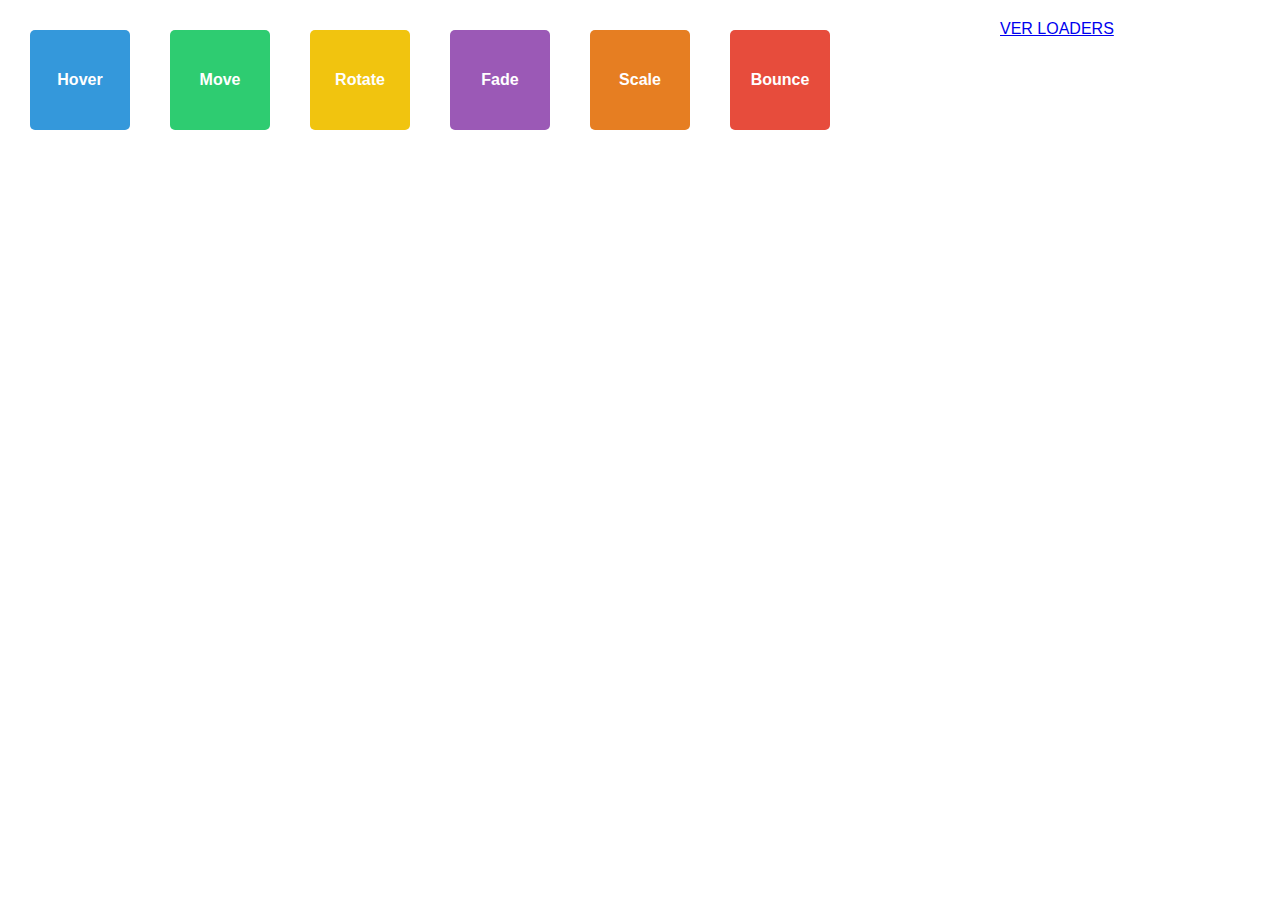
<file: index.html>
<!DOCTYPE html>
<html lang="en">
<head>
    <meta charset="UTF-8">
    <meta name="viewport" content="width=device-width, initial-scale=1.0">
    <title>CSS Animations</title>
    <link rel="stylesheet" href="styles.css">
</head>
<body>
    <div class="box transition-box">Hover</div>
    <div class="box movement-box">Move</div>
    <div class="box rotation-box">Rotate</div>
    <div class="box fade-box">Fade</div>
    <div class="box scale-box">Scale</div>
    <div class="box bounce-box">Bounce</div>
    <div class="box color-box">Color</div>

    <a href="loaders.html">VER LOADERS</a>
</body>
</html>
</file>
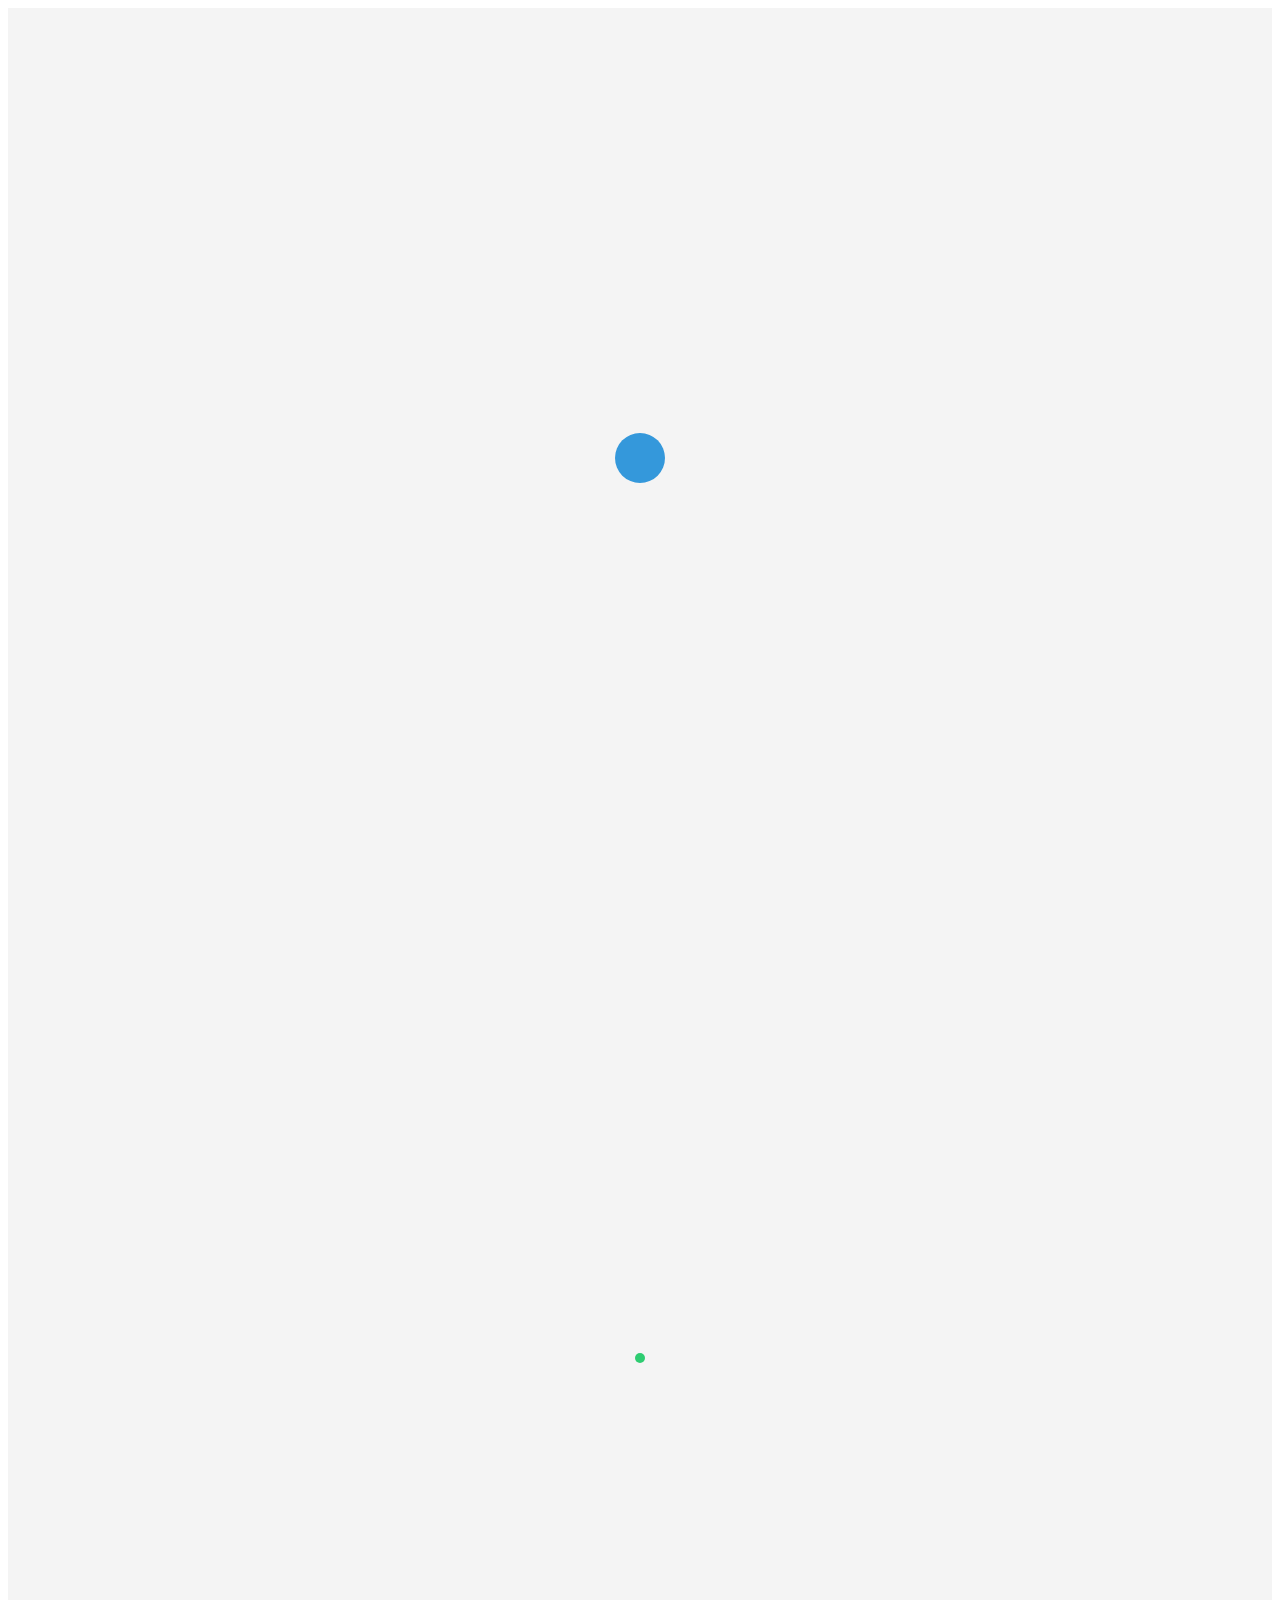
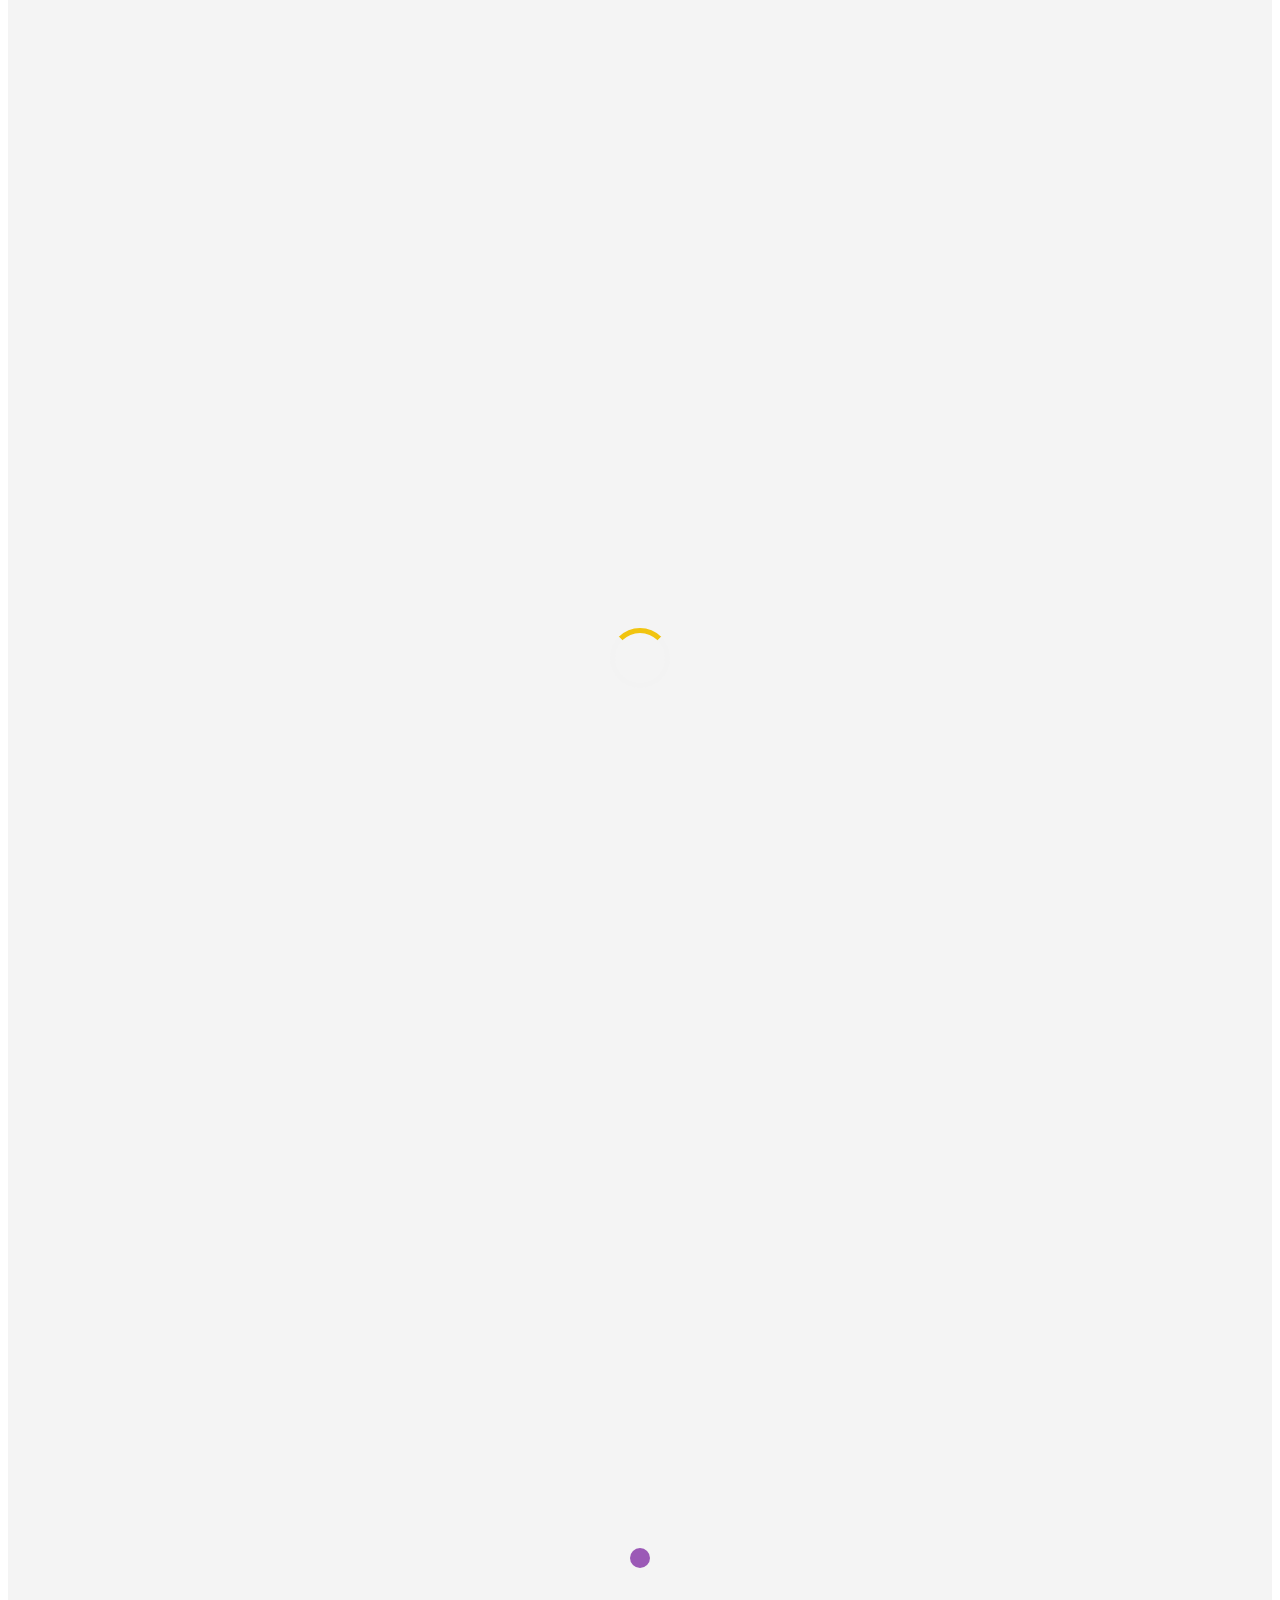
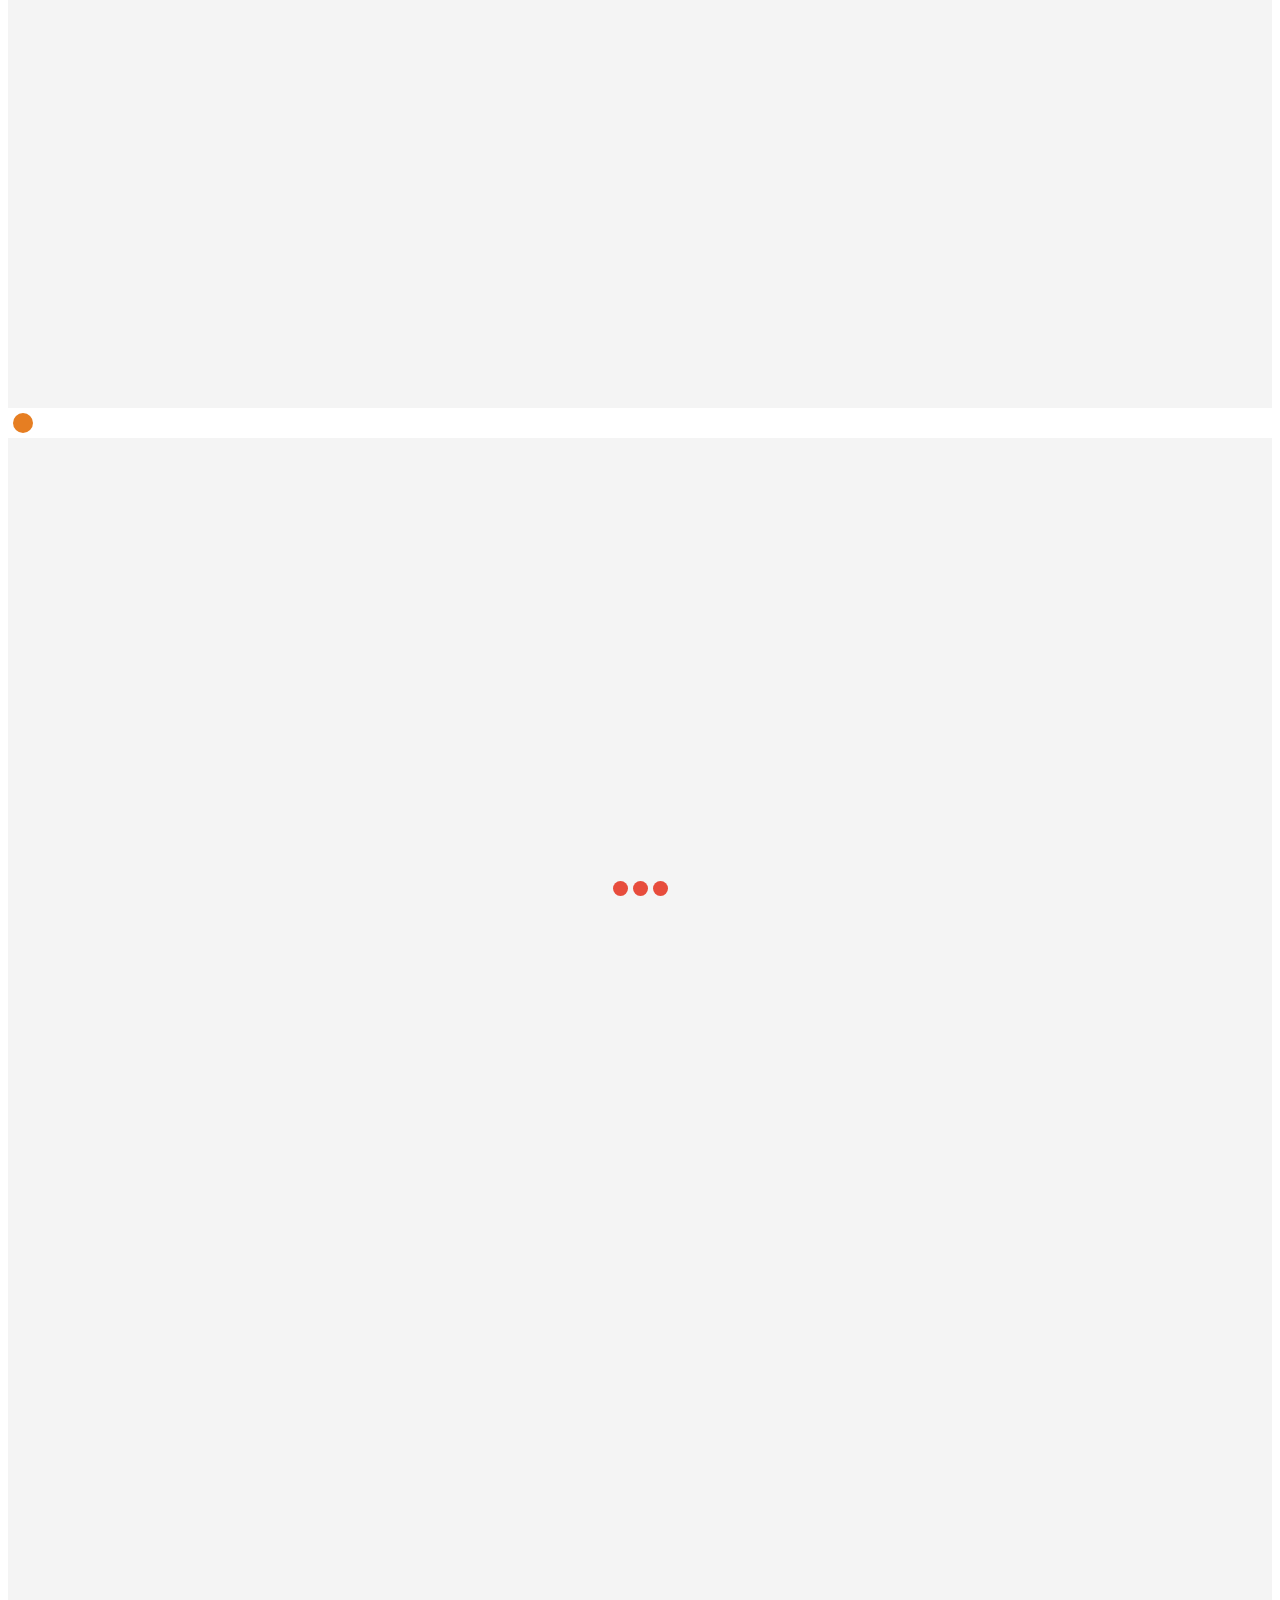
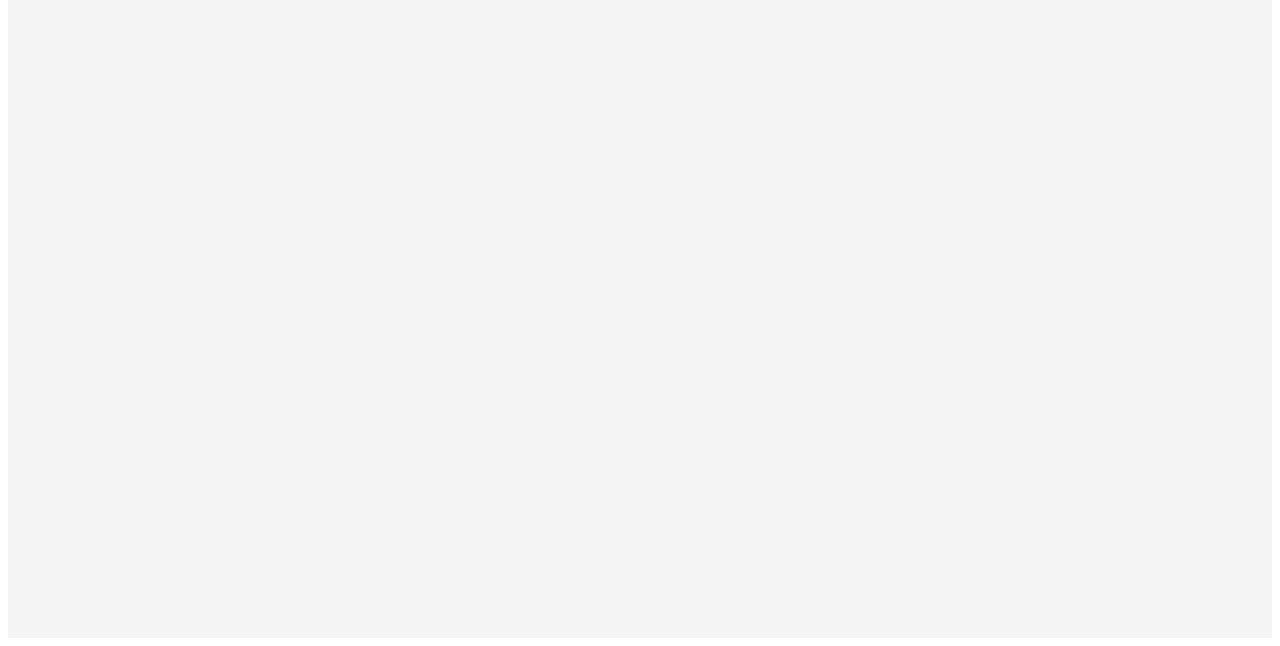
<file: loaders.html>
<!DOCTYPE html>
<html lang="en">
<head>
    <meta charset="UTF-8">
    <meta name="viewport" content="width=device-width, initial-scale=1.0">
    <title>Loading Animations</title>
    <link rel="stylesheet" href="loaders.css">
</head>
<body>
    <!-- Transition Loader -->
    <div class="loader-container">
        <div class="transition-loader"></div>
    </div>

    <!-- Movement Loader -->
    <div class="loader-container">
        <div class="movement-loader"></div>
    </div>

    <!-- Rotation Loader -->
    <div class="loader-container">
        <div class="rotation-loader"></div>
    </div>

    <!-- Fade Loader -->
    <div class="loader-container">
        <div class="fade-loader"></div>
    </div>

    <!-- Scaling Loader -->
    <div class="loader-container scaling-loader">
        <div class="scaling-loader"></div>
        <div class="scaling-loader"></div>
        <div class="scaling-loader"></div>
    </div>

    <!-- Bounce Loader -->
    <div class="loader-container">
        <div class="bounce-loader">
            <div></div>
            <div></div>
            <div></div>
        </div>
    </div>

    <!-- Color Change Loader -->
    <div class="loader-container">
        <div class="color-loader"></div>
    </div>
</body>
</html>
</file>
<file: styles.css>
/* General styles */
body {
    font-family: Arial, sans-serif;
    margin: 20px;
    display: flex;
    flex-wrap: wrap;
    gap: 20px;
}

/* Basic Box Style */
.box {
    width: 100px;
    height: 100px;
    margin: 10px;
    display: flex;
    justify-content: center;
    align-items: center;
    color: #fff;
    font-weight: bold;
    text-align: center;
    border-radius: 5px;
}

/* 1. Transition */
.transition-box {
    background-color: #3498db;
    transition: background-color 0.5s, transform 0.5s;
}
.transition-box:hover {
    background-color: #e74c3c;
    transform: scale(1.2);
}

/* 2. Keyframes Movement */
@keyframes move {
    0% {
        transform: translateX(0);
    }
    50% {
        transform: translateX(50px);
    }
    100% {
        transform: translateX(0);
    }
}
.movement-box {
    background-color: #2ecc71;
    animation: move 2s infinite;
}

/* 3. Rotation */
@keyframes rotate {
    0% {
        transform: rotate(0deg);
    }
    100% {
        transform: rotate(360deg);
    }
}
.rotation-box {
    background-color: #f1c40f;
    animation: rotate 2s linear infinite;
}

/* 4. Fade In and Out */
@keyframes fade {
    0%, 100% {
        opacity: 0;
    }
    50% {
        opacity: 1;
    }
}
.fade-box {
    background-color: #9b59b6;
    animation: fade 3s infinite;
}

/* 5. Scaling */
@keyframes scale {
    0% {
        transform: scale(1);
    }
    50% {
        transform: scale(1.5);
    }
    100% {
        transform: scale(1);
    }
}
.scale-box {
    background-color: #e67e22;
    animation: scale 1.5s infinite;
}

/* 6. Bounce */
@keyframes bounce {
    0%, 100% {
        transform: translateY(0);
    }
    50% {
        transform: translateY(-20px);
    }
}
.bounce-box {
    background-color: #e74c3c;
    animation: bounce 1s infinite;
}

/* 7. Color Change */
@keyframes color-change {
    0% {
        background-color: #1abc9c;
    }
    50% {
        background-color: #3498db;
    }
    100% {
        background-color: #1abc9c;
    }
}
.color-box {
    animation: color-change 3s infinite;
}
</file>
<file: loaders.css>
/* General Styles for Loader Containers */
.loader-container {
    display: flex;
    justify-content: center;
    align-items: center;
    height: 100vh;
    background-color: #f4f4f4;
}

/* 1. Transition Loader */
.transition-loader {
    width: 50px;
    height: 50px;
    background-color: #3498db;
    border-radius: 50%;
    transition: transform 0.5s ease-in-out;
    animation: pulse 1s infinite alternate;
}
@keyframes pulse {
    from {
        transform: scale(1);
    }
    to {
        transform: scale(1.5);
    }
}

/* 2. Keyframes Movement Loader */
.movement-loader {
    width: 10px;
    height: 10px;
    background-color: #2ecc71;
    border-radius: 50%;
    position: relative;
    animation: move 2s infinite ease-in-out;
}
@keyframes move {
    0% {
        left: 0;
    }
    50% {
        left: 50px;
    }
    100% {
        left: 0;
    }
}

/* 3. Rotation Loader */
.rotation-loader {
    width: 50px;
    height: 50px;
    border: 5px solid #f3f3f3;
    border-top: 5px solid #f1c40f;
    border-radius: 50%;
    animation: rotate 1s linear infinite;
}
@keyframes rotate {
    0% {
        transform: rotate(0deg);
    }
    100% {
        transform: rotate(360deg);
    }
}

/* 4. Fade Loader */
.fade-loader {
    width: 20px;
    height: 20px;
    background-color: #9b59b6;
    border-radius: 50%;
    animation: fade 1.5s infinite ease-in-out;
}
@keyframes fade {
    0%, 100% {
        opacity: 0;
    }
    50% {
        opacity: 1;
    }
}

/* 5. Scaling Loader */
.scaling-loader {
    width: 20px;
    height: 20px;
    background-color: #e67e22;
    margin: 5px;
    border-radius: 50%;
    animation: scale 1s infinite ease-in-out;
}
@keyframes scale {
    0% {
        transform: scale(1);
    }
    50% {
        transform: scale(1.5);
    }
    100% {
        transform: scale(1);
    }
}

/* 6. Bounce Loader */
.bounce-loader {
    display: flex;
    gap: 5px;
    justify-content: center;
}
.bounce-loader div {
    width: 15px;
    height: 15px;
    background-color: #e74c3c;
    border-radius: 50%;
    animation: bounce 1s infinite ease-in-out;
}
.bounce-loader div:nth-child(2) {
    animation-delay: 0.2s;
}
.bounce-loader div:nth-child(3) {
    animation-delay: 0.4s;
}
@keyframes bounce {
    0%, 100% {
        transform: translateY(0);
    }
    50% {
        transform: translateY(-20px);
    }
}

/* 7. Color Change Loader */
.color-loader {
    width: 40px;
    height: 40px;
    border-radius: 50%;
    animation: color-change 2s infinite linear;
}
@keyframes color-change {
    0% {
        background-color: #1abc9c;
    }
    33% {
        background-color: #3498db;
    }
    66% {
        background-color: #9b59b6;
    }
    100% {
        background-color: #1abc9c;
    }
}
</file>
